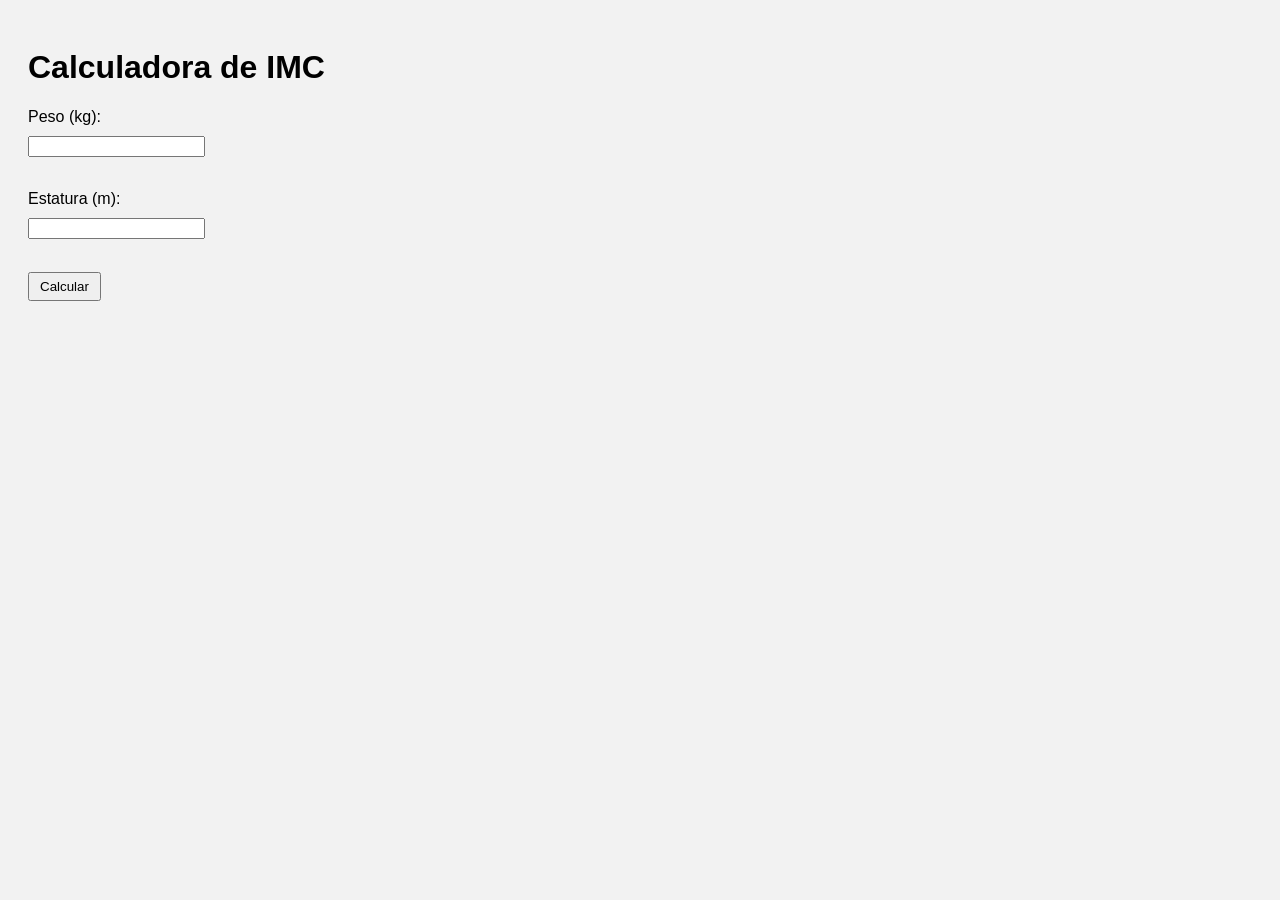
<file: ejercicio-4/index.html>
<!DOCTYPE html>
<html lang="es">
<head>
  <meta charset="UTF-8">
  <title>Calculadora de IMC</title>
  <link rel="stylesheet" href="style.css">
</head>
<body>
  <h1>Calculadora de IMC</h1>

  <label for="peso">Peso (kg):</label>
  <input type="number" id="peso" step="0.1"><br>

  <label for="estatura">Estatura (m):</label>
  <input type="number" id="estatura" step="0.01"><br>

  <button onclick="calcularIMC()">Calcular</button>

  <script src="script.js"></script>
</body>
</html>
</file>
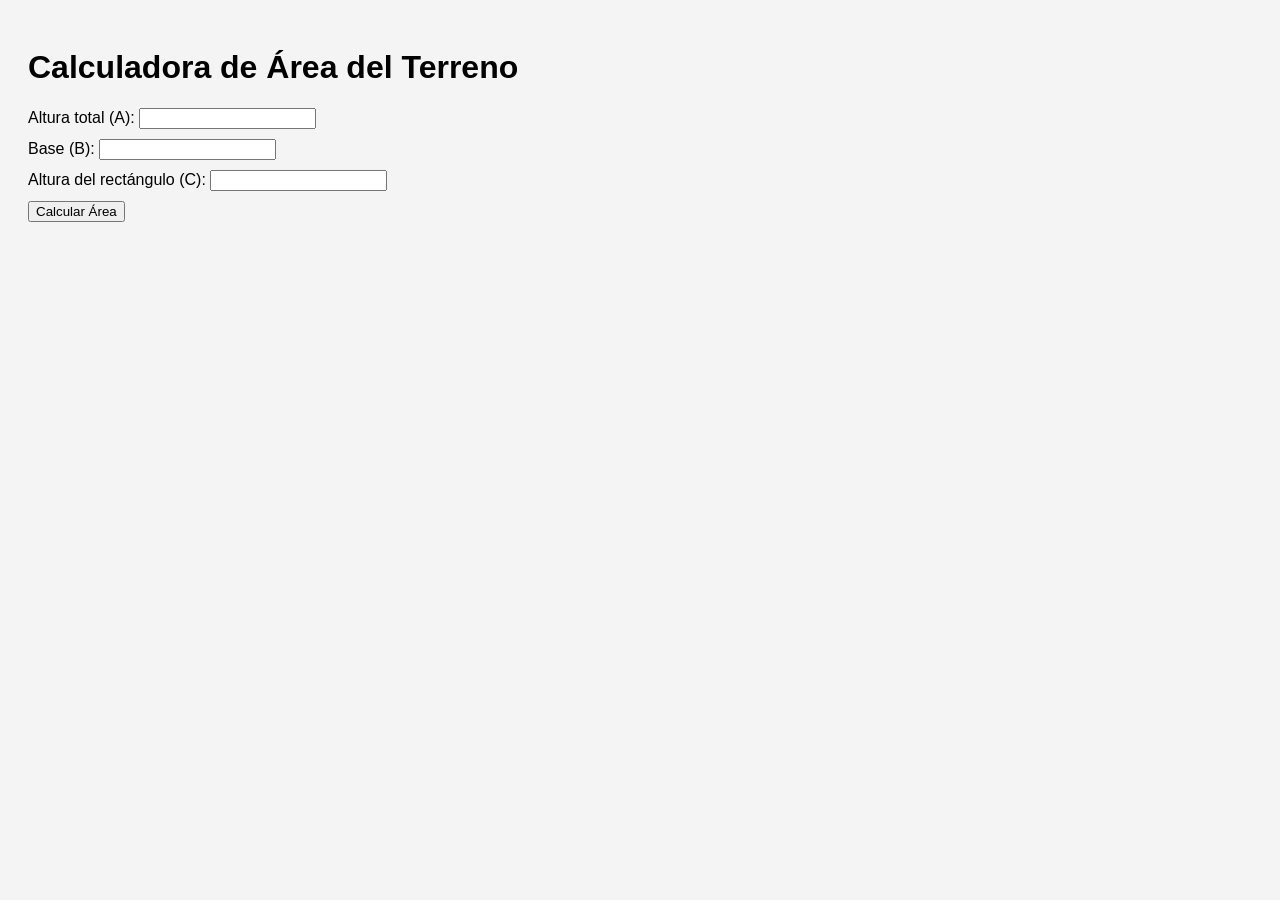
<file: ejercicio-5/index.html>
<!DOCTYPE html>
<html lang="es">
<head>
  <meta charset="UTF-8">
  <title>Área del Terreno</title>
  <link rel="stylesheet" href="style.css">
</head>
<body>
  <h1>Calculadora de Área del Terreno</h1>

  <label for="a">Altura total (A):</label>
  <input type="number" id="a" step="0.01"><br>

  <label for="b">Base (B):</label>
  <input type="number" id="b" step="0.01"><br>

  <label for="c">Altura del rectángulo (C):</label>
  <input type="number" id="c" step="0.01"><br>

  <button onclick="calcularArea()">Calcular Área</button>

  <p id="resultado"></p>

  <script src="script.js"></script>
</body>
</html>
</file>
<file: ejercicio-4/style.css>
body {
  font-family: Arial, sans-serif;
  padding: 20px;
  background-color: #f2f2f2;
}

label, input {
  display: block;
  margin: 10px 0 5px;
}

button {
  margin-top: 10px;
  padding: 5px 10px;
}
</file>
<file: ejercicio-5/style.css>
body {
  font-family: sans-serif;
  padding: 20px;
  background-color: #f4f4f4;
}

input {
  margin-bottom: 10px;
}

p {
  font-weight: bold;
  color: green;
}
</file>
